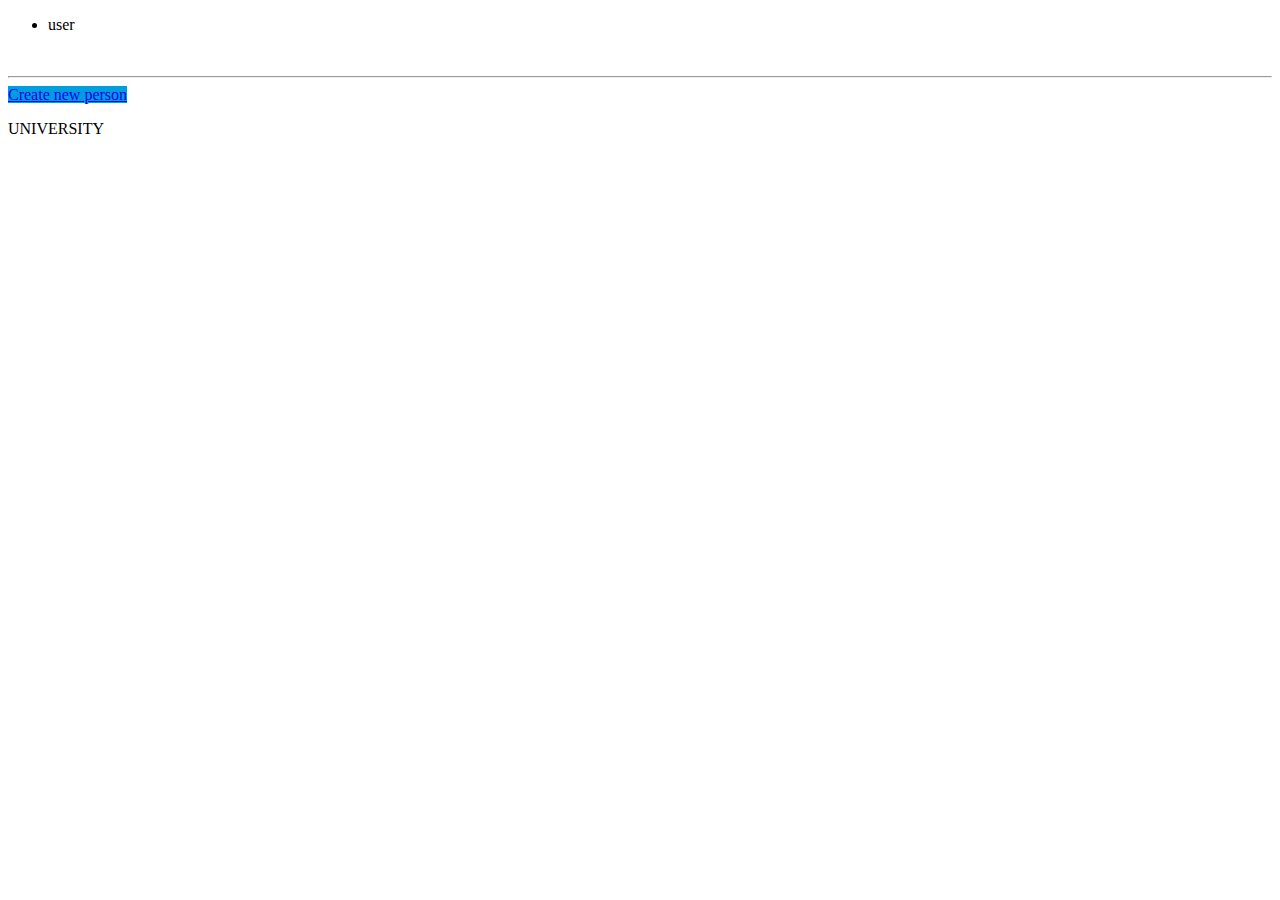
<file: src/main/webapp/WEB-INF/views/people/index.html>
<!DOCTYPE html>
<html lang="en" xmlns:th="http://www.thymeleaf.org">
<head>
    <meta charset="UTF-8">
    <title>People</title>
    <link rel="stylesheet" th:href="@{/resources/index.css}">
</head>
<body>

<ul class="border">
    <div th:each="person : ${persons}">
        <li>
            <a th:text="${'Student - ' + person.getName() + ', ' + person.getSurname() + ', ' + person.getAge() + ', ' + person.getEmail()}"
               th:href="@{/people/{id}(id=${person.getId()})}">user</a>
        </li>
    </div>
</ul>

<br/>
<hr/>

<a href="/people/welcome" id="button1" class="btn btn-primary btn-lg btn-block login-button" style="background-color: #009edf;">Create new person</a>


<footer>
    <p>UNIVERSITY</p>
</footer>

</body>
</html>
</file>
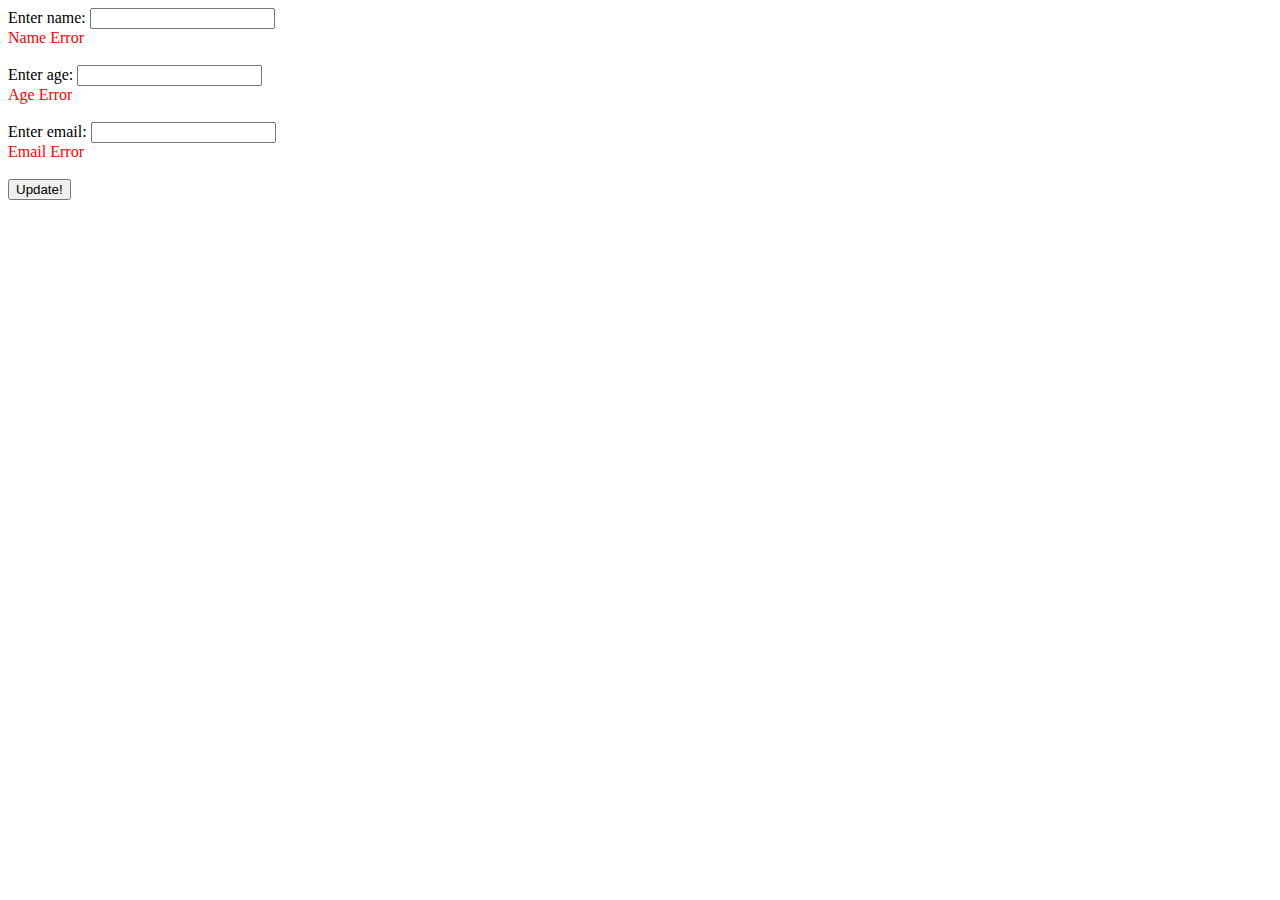
<file: src/main/webapp/WEB-INF/views/people/edit.html>
<!DOCTYPE html>
<html lang="en" xmlns:th="http://www.thymeleaf.org">
<head>
    <meta charset="UTF-8">
    <title>Update Person</title>
</head>
<body>
<form th:method="PATCH" th:action="@{/people/{id}(id=${person.getId()})}" th:object="${person}">
    <label for="name">Enter name: </label>
    <input type="text" th:field="*{name}" id="name"/>
    <div style="color:red" th:if="${#fields.hasErrors('name')}" th:errors="*{name}">Name Error</div>
    <br/>
    <label for="age">Enter age: </label>
    <input type="text" th:field="*{age}" id="age"/>
    <div style="color:red" th:if="${#fields.hasErrors('age')}" th:errors="*{age}">Age Error</div>
    <br/>
    <label for="email">Enter email: </label>
    <input type="text" th:field="*{email}" id="email"/>
    <div style="color:red" th:if="${#fields.hasErrors('email')}" th:errors="*{email}">Email Error</div>
    <br/>
    <input type="submit" value="Update!"/>
</form>
</body>
</html>
</file>
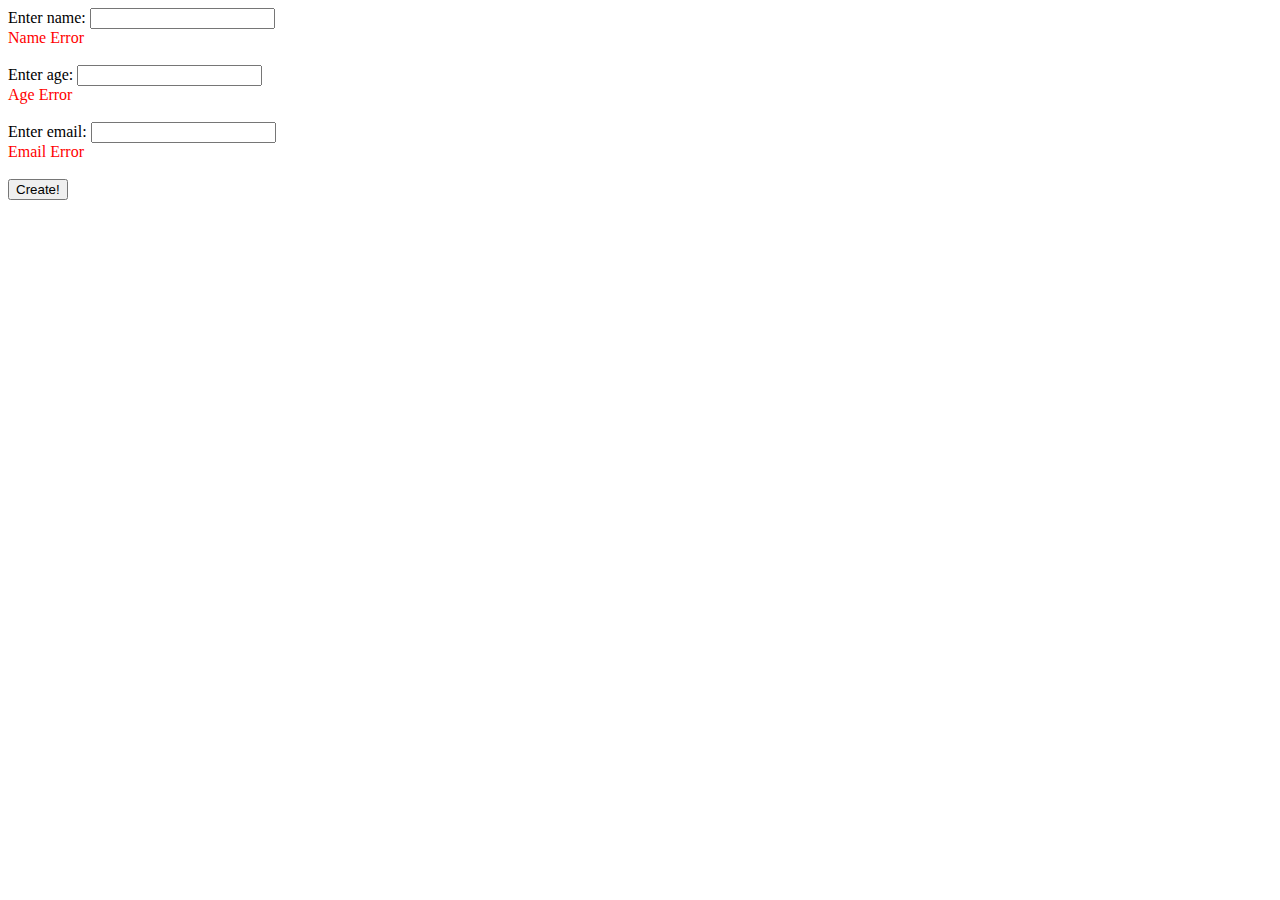
<file: src/main/webapp/WEB-INF/views/people/new.html>
<!DOCTYPE html>
<html lang="en" xmlns:th="http://www.thymeleaf.org">
<head>
    <meta charset="UTF-8">
    <title>New Person</title>
</head>
<body>

<form th:method="POST" th:action="@{/people}" th:object="${person}">
    <label for="name">Enter name: </label>
    <input type="text" th:field="*{name}" id="name"/>
    <div style="color:red" th:if="${#fields.hasErrors('name')}" th:errors="*{name}">Name Error</div>
    <br/>

    <label for="age">Enter age: </label>
    <input type="text" th:field="*{age}" id="age"/>
    <div style="color:red" th:if="${#fields.hasErrors('age')}" th:errors="*{age}">Age Error</div>
    <br/>

    <label for="email">Enter email: </label>
    <input type="text" th:field="*{email}" id="email"/>
    <div style="color:red" th:if="${#fields.hasErrors('email')}" th:errors="*{email}">Email Error</div>
    <br/>

    <input type="submit" value="Create!"/>
</form>
</body>
</html>
</file>
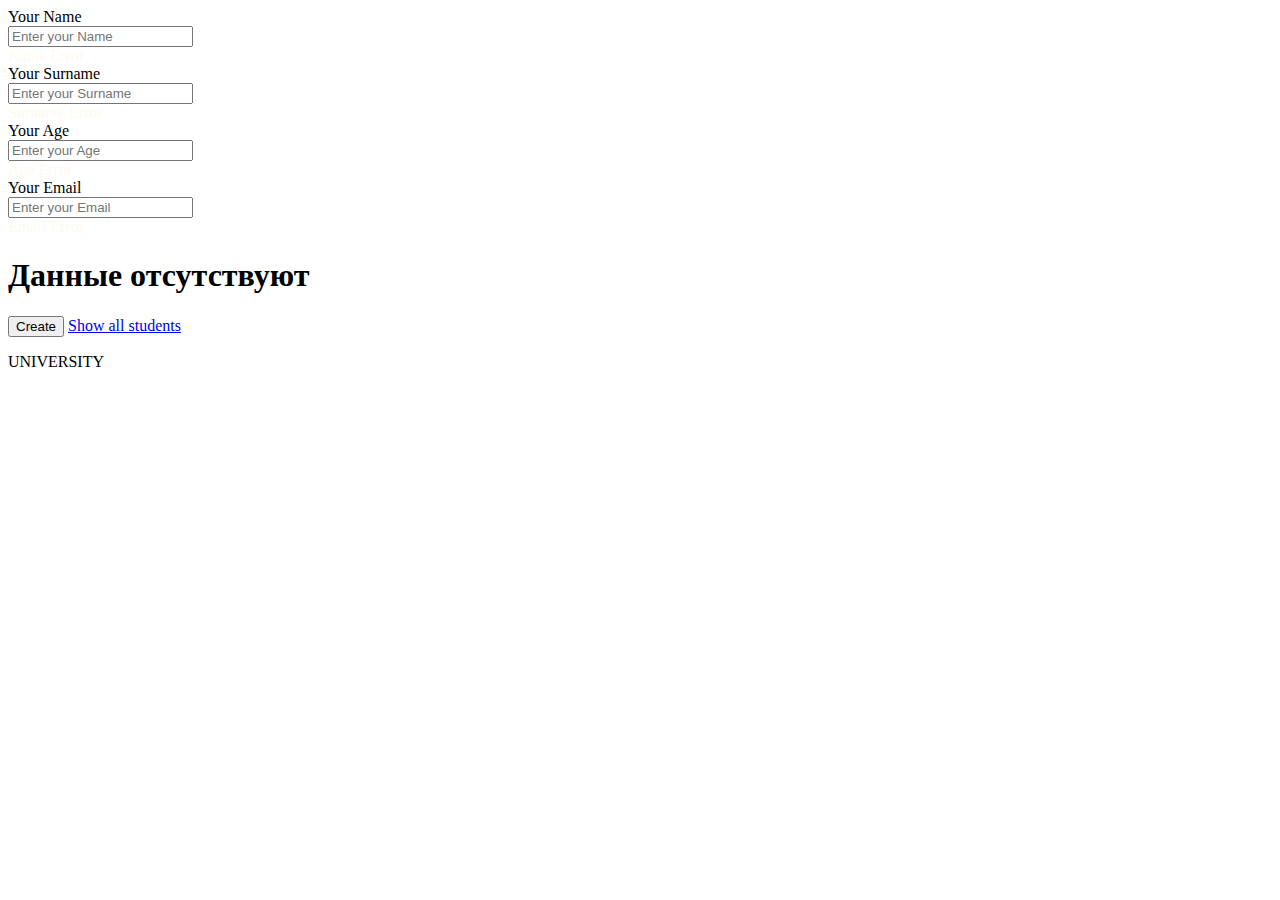
<file: src/main/webapp/WEB-INF/views/people/welcome.html>
<!DOCTYPE html>
<html lang="en" xmlns:th="http://www.thymeleaf.org">
<head>
    <meta charset="UTF-8">
    <title>Welcome</title>
    <link rel="stylesheet" th:href="@{/resources/welcome_css.css}">

</head>
<body>
<div class="container">
    <div class="row main-form">
        <form class="" method="post" th:method="POST" th:action="@{/people}" th:object="${person}" action="#">

            <div class="form-group">
                <label for="name" class="cols-sm-2 control-label">Your Name</label>
                <div class="cols-sm-10">
                    <div class="input-group">
                        <span class="input-group-addon"><i class="fa fa-user fa" aria-hidden="true"></i></span>
                        <input type="text" class="form-control"  th:field="*{name}" id="name" placeholder="Enter your Name"/>
                        <div style="color:floralwhite" th:if="${#fields.hasErrors('name')}" th:errors="*{name}">Name Error</div>
                    </div>
                </div>
            </div>

            <div class="form-group">
                <label for="surname" class="cols-sm-2 control-label">Your Surname</label>
                <div class="cols-sm-10">
                    <div class="input-group">
                        <span class="input-group-addon"><i class="fa fa-user fa" aria-hidden="true"></i></span>
                        <input type="text" class="form-control"  th:field="*{surname}" id="surname" placeholder="Enter your Surname"/>
                        <div style="color:floralwhite" th:if="${#fields.hasErrors('surname')}" th:errors="*{surname}">Surname Error</div>
                    </div>
                </div>
            </div>

            <div class="form-group">
                <label for="age" class="cols-sm-2 control-label">Your Age</label>
                <div class="cols-sm-10">
                    <div class="input-group">
                        <span class="input-group-addon"><i class="fa fa-user fa" aria-hidden="true"></i></span>
                        <input type="text" class="form-control"  th:field="*{age}" id="age" placeholder="Enter your Age"/>
                        <div style="color:floralwhite" th:if="${#fields.hasErrors('age')}" th:errors="*{age}">Age Error</div>
                    </div>
                </div>
            </div>

            <div class="form-group">
                <label for="email" class="cols-sm-2 control-label">Your Email</label>
                <div class="cols-sm-10">

                    <div class="input-group">
                        <span class="input-group-addon"><i class="fa fa-user fa" aria-hidden="true"></i></span>
                        <input type="text" class="form-control"  th:field="*{email}" id="email" placeholder="Enter your Email"/>
                        <div style="color:floralwhite" th:if="${#fields.hasErrors('email')}" th:errors="*{email}">Email Error</div>
                        <h1 class="error" th:text="${email}">Данные отсутствуют</h1>
                    </div>
                </div>
            </div>

            <div class="form-group ">
                <input type="submit" href="#" id="button" value="Create"/>
                <a href="/people" id="button1">Show all students</a>
            </div>


        </form>
    </div>
</div>
<footer>
    <p>UNIVERSITY</p>
</footer>

</body>
</html>
</file>
